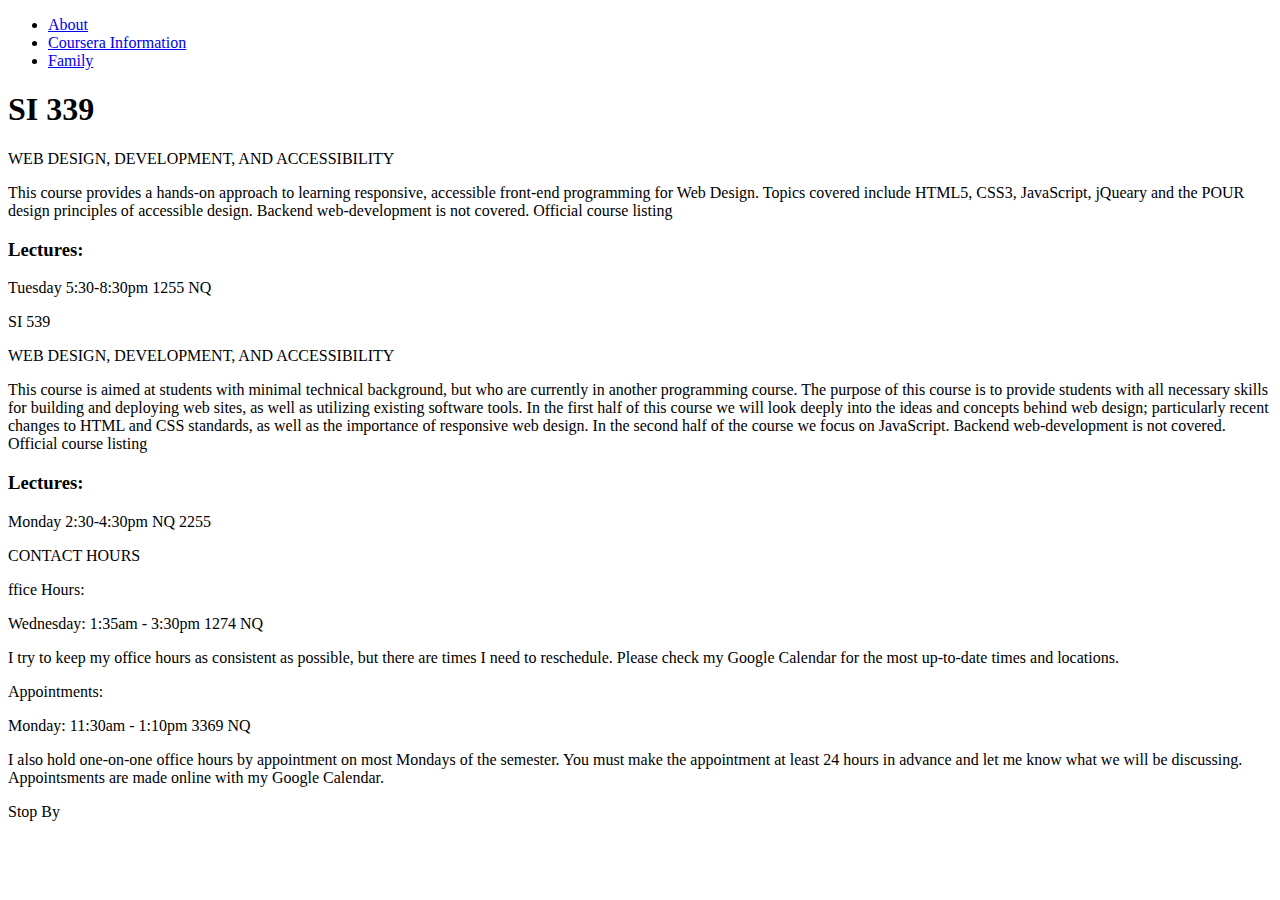
<file: about.html>
<!DOCTYPE html>
<html lang="en" dir="ltr">
  <head>
    <meta charset="utf-8">
    <title> About Page </title>
  </head>
  <main>
  <body>
<nav>
<ul>
<li><a href="about.html">About</a></li>
<li><a href="coursera.html">Coursera Information</a></li>
<li><a href="family.html">Family</a></li>
</ul>
</nav>


<h1>SI 339</h1>
<p>WEB DESIGN, DEVELOPMENT, AND ACCESSIBILITY</p>
<p>This course provides a hands-on approach to learning responsive, accessible front-end programming for Web Design. Topics covered include HTML5, CSS3, JavaScript, jQueary and the POUR design principles of accessible design. Backend web-development is not covered.
Official course listing</p>

<h3>Lectures:</h3>
<p>Tuesday 5:30-8:30pm 1255 NQ</p>
<p>SI 539</p>
<p>WEB DESIGN, DEVELOPMENT, AND ACCESSIBILITY<p>
<p>This course is aimed at students with minimal technical background, but who are currently in another programming course. The purpose of this course is to provide students with all necessary skills for building and deploying web sites, as well as utilizing existing software tools. In the first half of this course we will look deeply into the ideas and concepts behind web design; particularly recent changes to HTML and CSS standards, as well as the importance of responsive web design. In the second half of the course we focus on JavaScript. Backend web-development is not covered.
Official course listing</p>

<h3>Lectures:</h3>
<p>Monday 2:30-4:30pm NQ 2255</p>
<p>CONTACT HOURS</p>
<p>ffice Hours:</p>
<p>Wednesday: 1:35am - 3:30pm 1274 NQ</p>
<p>I try to keep my office hours as consistent as possible, but there are times I need to reschedule. Please check my Google Calendar for the most up-to-date times and locations.</p>

<p>Appointments:</p>
<p>Monday: 11:30am - 1:10pm 3369 NQ</p>
<p>I also hold one-on-one office hours by appointment on most Mondays of the semester. You must make the appointment at least 24 hours in advance and let me know what we will be discussing. Appointsments are made online with my Google Calendar.<p>

<p>Stop By</p>
</main>
  </body>
</html>
</file>
